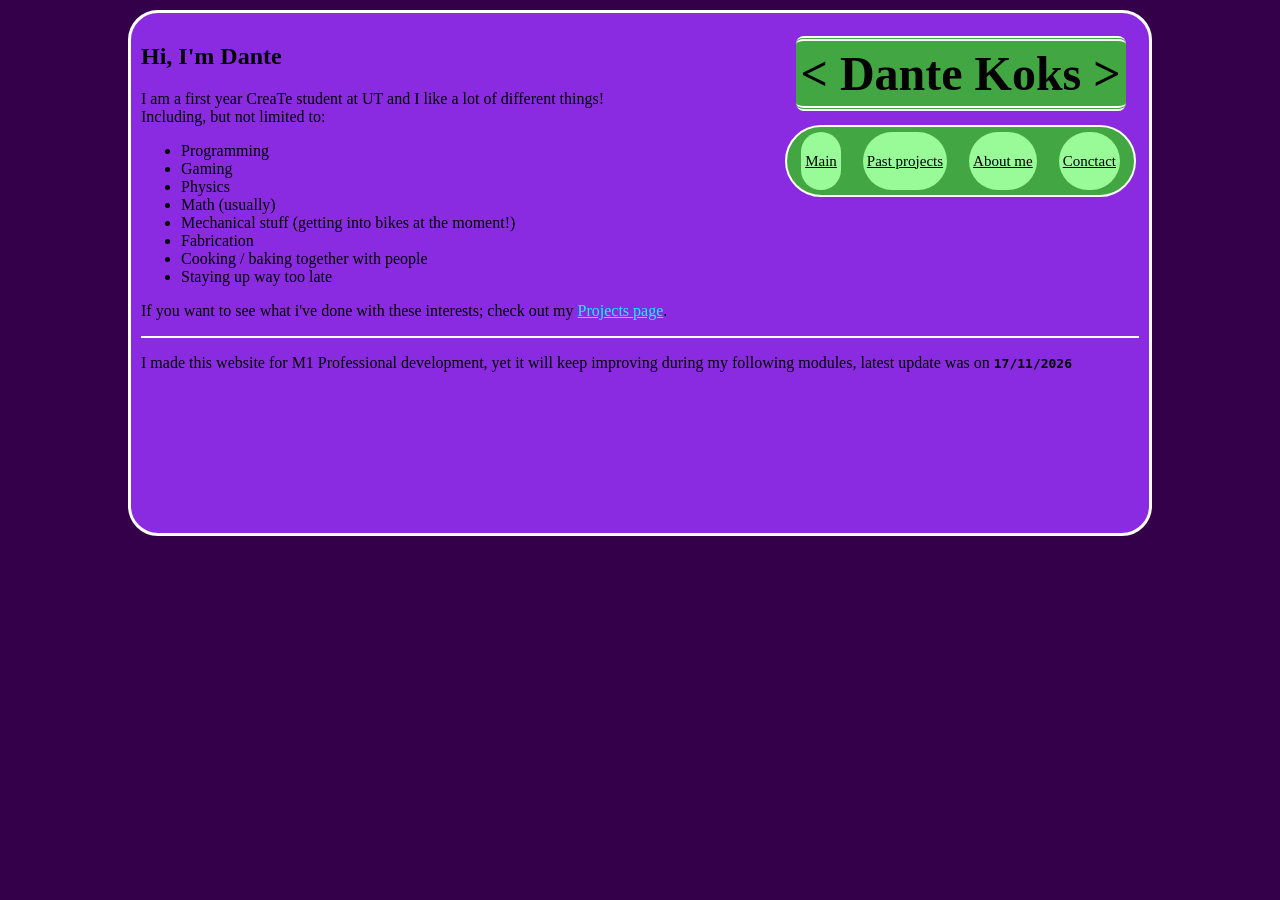
<file: index.html>
<!DOCTYPE html>

<html lang="en">
<head>
	<link rel="stylesheet" href="styling.css">
	<meta charset="UTF-8">
	<title>Dante's Page</title>
</head>
<body>
	<table class="menu_table"> <!-- the thing on the right with my name and the menu bar -->
		<tr><td>
				<h1>&lt; Dante Koks &gt;</h1>
		</td></tr>
		<tr><td>
				<table class="top_table"> <!-- button bar at the top -->
					<tr>
						<td class="top_td">
							<a class="tab_a" href="index.html"><div class="top_button">Main</div></a>
						</td>
						<td class="top_td">
							<a class="tab_a" href="projects.html"><div class="top_button">Past projects</div></a>
						</td>
						<td class="top_td">
							<a class="tab_a" href="aboutme.html"><div class="top_button">About me</div></a>
						</td>
						<td class="top_td">
							<a class="tab_a" href="contact.html"><div class="top_button">Conctact</div></a>
						</td>
					</tr>
				</table>
		</td></tr>
	</table>
	
	<h2>Hi, I'm Dante</h2>
	<p>
		I am a first year CreaTe student at UT and I like a lot of different things!<br>
		Including, but not limited to:
	</p>
	<ul>
		<li>Programming</li>
		<li>Gaming</li>
		<li>Physics</li>
		<li>Math (usually)</li>
		<li>Mechanical stuff (getting into bikes at the moment!)</li>
		<li>Fabrication</li>
		<li>Cooking / baking together with people</li>
		<li>Staying up way too late</li>
	</ul>
	<p>If you want to see what i've done with these interests; check out my <a href="projects.html">Projects page</a>.</p>
	<hr>
	<p>
		I made this website for M1 Professional development, yet it will keep improving during my following modules, latest update was on <code>17/11/2026</code>
	</p>
</body>
</html>
</file>
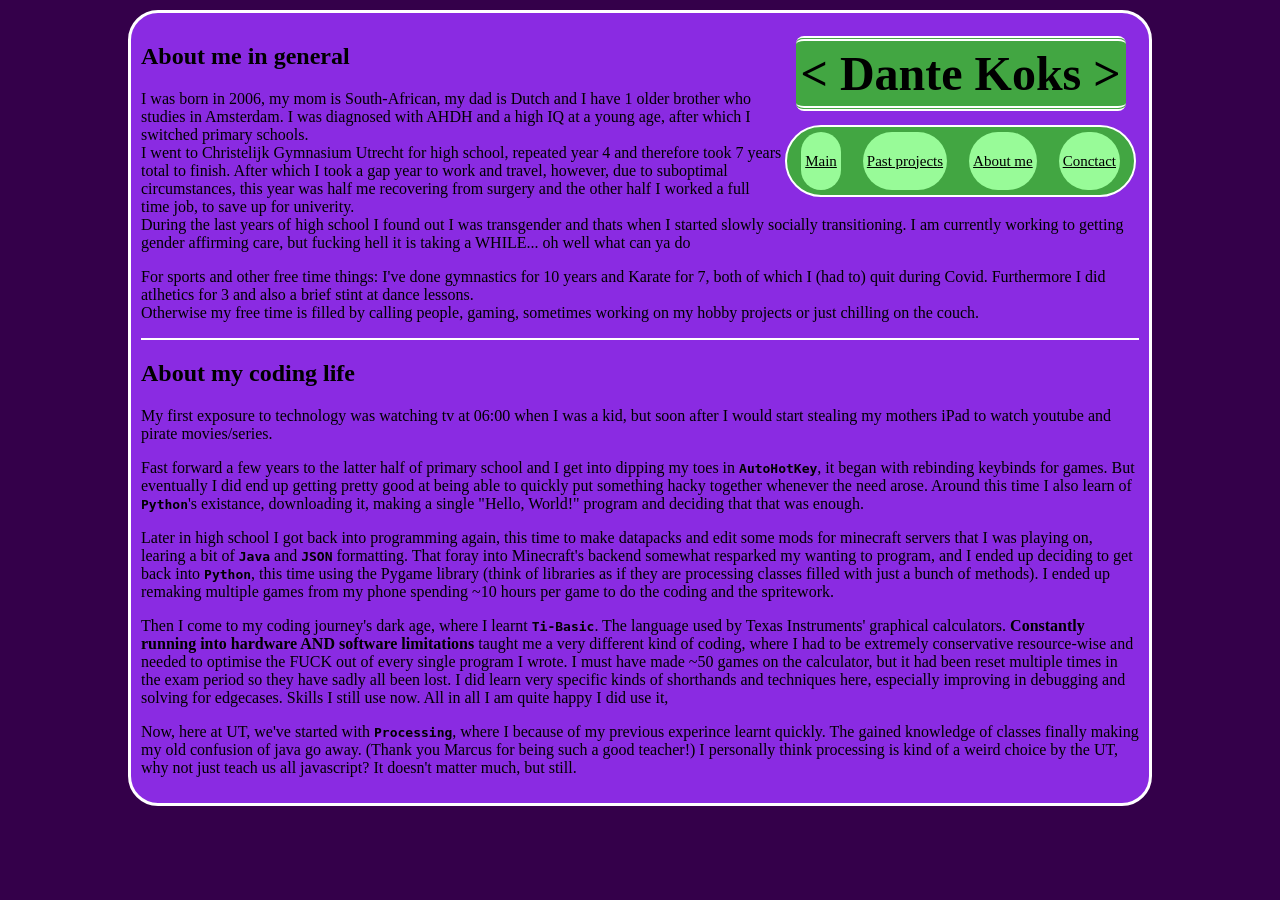
<file: aboutme.html>
<!DOCTYPE html>

<html lang="en">
<head>
	<link rel="stylesheet" href="styling.css">
	<meta charset="UTF-8" name="viewport" content="width=device-width, initial-scale=1.0">
	<title>Dante's Page</title>
</head>
<body>
	<table class="menu_table"> <!-- the thing on the right with my name and the menu bar -->
		<tr>
			<td>
				<h1>&#60; Dante Koks &#62;</h1>
			</td>
		</tr>
		<tr>
			<td>
				<table class="top_table"> <!-- button bar at the top -->
					<tr>
						<td class="top_td">
							<a class="tab_a" href="index.html"><div class="top_button">Main</div></a>
						</td>
						<td class="top_td">
							<a class="tab_a" href="projects.html"><div class="top_button">Past projects</div></a>
						</td>
						<td class="top_td">
							<a class="tab_a" href="aboutme.html"><div class="top_button">About me</div></a>
						</td>
						<td class="top_td">
							<a class="tab_a" href="contact.html"><div class="top_button">Conctact</div></a>
						</td>
					</tr>
				</table>
			</td>
		</tr>
	</table>
	
	<h2>About me in general</h2>
	<p>
		I was born in 2006, my mom is South-African, my dad is Dutch and I have 1 older brother who studies in Amsterdam. I was diagnosed with AHDH and a high IQ at a young age, after which I switched primary schools.
		<br>I went to Christelijk Gymnasium Utrecht for high school, repeated year 4 and therefore took 7 years total to finish. After which I took a gap year to work and travel, however, due to suboptimal circumstances, this year was half me recovering from surgery and the other half I worked a full time job, to save up for univerity.
		<br>During the last years of high school I found out I was transgender and thats when I started slowly socially transitioning. I am currently working to getting gender affirming care, but fucking hell it is taking a WHILE... oh well what can ya do
	</p>
	<p>
		For sports and other free time things: I've done gymnastics for 10 years and Karate for 7, both of which I (had to) quit during Covid. Furthermore I did atlhetics for 3 and also a brief stint at dance lessons.
		<br>Otherwise my free time is filled by calling people, gaming, sometimes working on my hobby projects or just chilling on the couch.
	</p>
	<hr>
	<h2>About my coding life</h2>
	<p>
		My first exposure to technology was watching tv at 06:00 when I was a kid, but soon after I would start stealing my mothers iPad to watch youtube and pirate movies/series.
	</p>
	<p>
		Fast forward a few years to the latter half of primary school and I get into dipping my toes in <code>AutoHotKey</code>, it began with rebinding keybinds for games. But eventually I did end up getting pretty good at being able to quickly put something hacky together whenever the need arose. Around this time I also learn of <code>Python</code>'s existance, downloading it, making a single "Hello, World!" program and deciding that that was enough.
	</p>
	<p>
		Later in high school I got back into programming again, this time to make datapacks and edit some mods for minecraft servers that I was playing on, learing a bit of <code>Java</code> and <code>JSON</code> formatting. That foray into Minecraft's backend somewhat resparked my wanting to program, and I ended up deciding to get back into <code>Python</code>, this time using the Pygame library (think of libraries as if they are processing classes filled with just a bunch of methods). I ended up remaking multiple games from my phone spending ~10 hours per game to do the coding and the spritework.
	</p>
	<p>
		Then I come to my coding journey's dark age, where I learnt <code>Ti-Basic</code>. The language used by Texas Instruments' graphical calculators. <b>Constantly running into hardware AND software limitations</b> taught me a very different kind of coding, where I had to be extremely conservative resource-wise and needed to optimise the FUCK out of every single program I wrote. I must have made ~50 games on the calculator, but it had been reset multiple times in the exam period so they have sadly all been lost. I did learn very specific kinds of shorthands and techniques here, especially improving in debugging and solving for edgecases. Skills I still use now. All in all I am quite happy I did use it, 
	</p>
	<p>
		Now, here at UT, we've started with <code>Processing</code>, where I because of my previous experince learnt quickly. The gained knowledge of classes finally making my old confusion of java go away. (Thank you Marcus for being such a good teacher!) I personally think processing is kind of a weird choice by the UT, why not just teach us all javascript? It doesn't matter much, but still.
	</p>
</body>
</html>
</file>
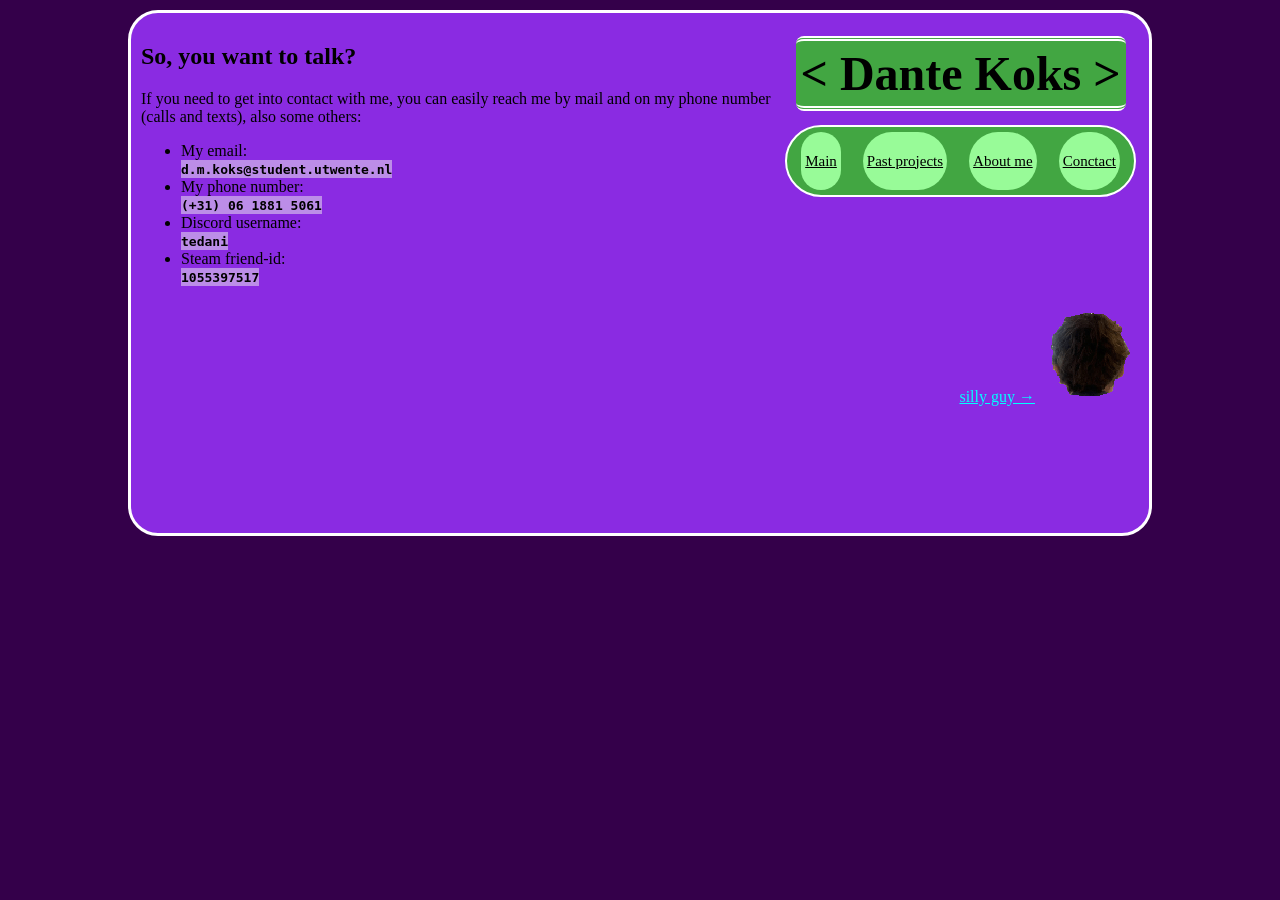
<file: contact.html>
<!DOCTYPE html>

<html lang="en">
<head>
	<link rel="stylesheet" href="styling.css">
	<meta charset="UTF-8">
	<title>Dante's Page</title>
</head>
<body>
	<table class="menu_table"> <!-- the thing on the right with my name and the menu bar -->
		<tr>
			<td>
				<h1>&#60; Dante Koks &#62;</h1>
			</td>
		</tr>
		<tr>
			<td>
				<table class="top_table"> <!-- button bar at the top -->
					<tr>
						<td class="top_td">
							<a class="tab_a" href="index.html"><div class="top_button">Main</div></a>
						</td>
						<td class="top_td">
							<a class="tab_a" href="projects.html"><div class="top_button">Past projects</div></a>
						</td>
						<td class="top_td">
							<a class="tab_a" href="aboutme.html"><div class="top_button">About me</div></a>
						</td>
						<td class="top_td">
							<a class="tab_a" href="contact.html"><div class="top_button">Conctact</div></a>
						</td>
					</tr>
				</table>
			</td>
		</tr>
	</table>
	
	<h2>So, you want to talk?</h2>
	<p>
		If you need to get into contact with me, you can easily reach me by mail and on my phone number (calls and texts), also some others:
	</p>
	<ul>
		<li>My email:<a class="tab_a" href="mailto:d.m.koks@student.utwente.nl"><div style="background-color:#f0f0f080; width:fit-content"><code>d.m.koks@student.utwente.nl</code></div></a></li>
		<li>My phone number:<a class="tab_a" href="tel:+31618815016"><div style="background-color:#f0f0f080; width:fit-content;"><code>(+31) 06 1881 5061</code></div></a></li>
		<li>Discord username: <div style="background-color:#f0f0f080; width:fit-content"><code>tedani</code></div></li>
		<li>Steam friend-id: <div style="background-color:#f0f0f080; width:fit-content"><code>1055397517</code></div></li>
	</ul>
	
	<p align=right>
		<a href="https://mgerhold.personalweb.utwente.nl/">silly guy →</a>
		<img src="data\marcus.gif" title="Marcus speeeeen">
	</p>
</body>
</html>
</file>
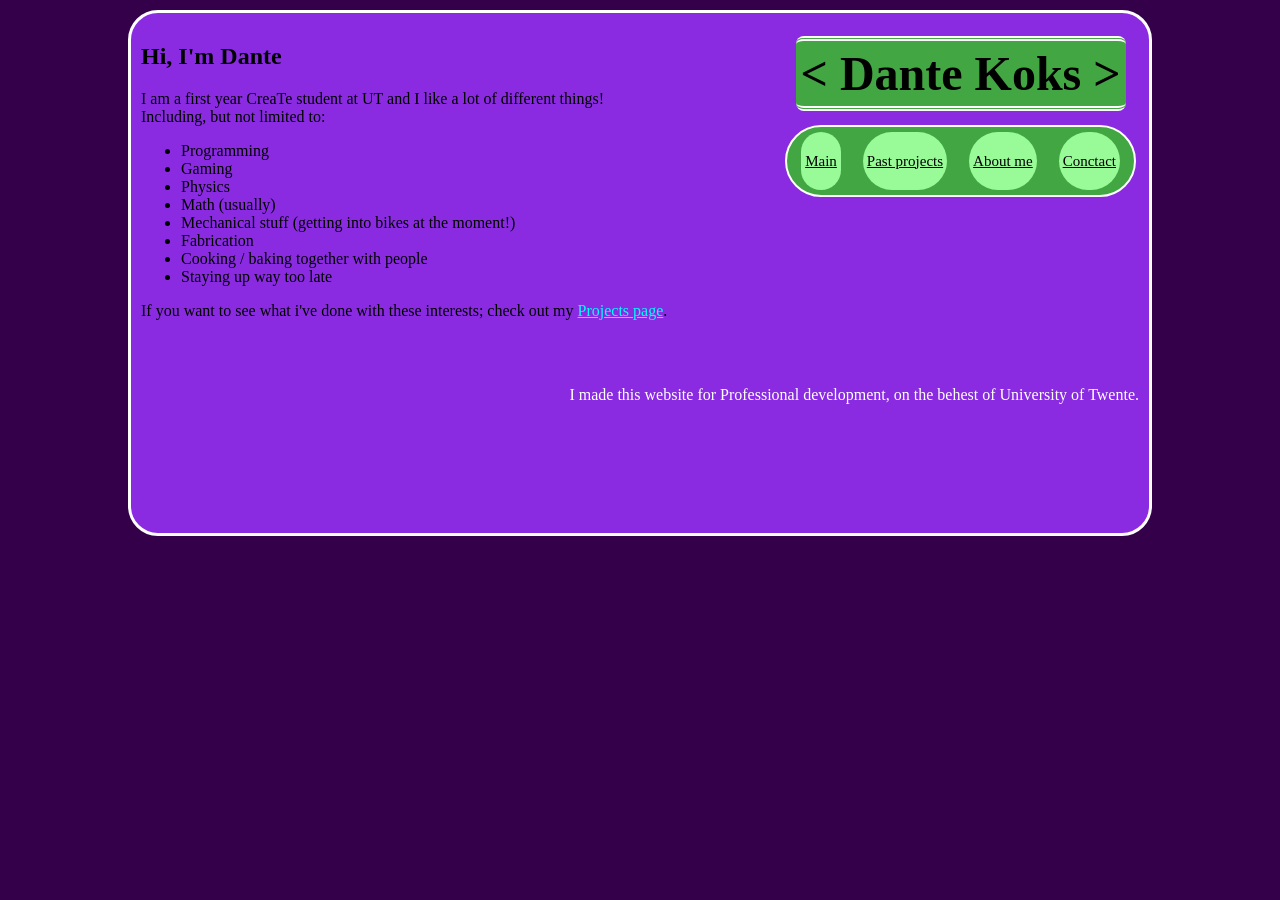
<file: main.html>
<!DOCTYPE html>

<html lang="en">
<head>
	<link rel="stylesheet" href="styling.css">
	<meta charset="UTF-8">
	<title>Dante's Page</title>
</head>
<body>
	<table class="menu_table"> <!-- the thing on the right with my name and the menu bar -->
		<tr><td>
				<h1>&lt; Dante Koks &gt;</h1>
		</td></tr>
		<tr><td>
				<table class="top_table"> <!-- button bar at the top -->
					<tr>
						<td class="top_td">
							<a class="tab_a" href="main.html"><div class="top_button">Main</div></a>
						</td>
						<td class="top_td">
							<a class="tab_a" href="projects.html"><div class="top_button">Past projects</div></a>
						</td>
						<td class="top_td">
							<a class="tab_a" href="aboutme.html"><div class="top_button">About me</div></a>
						</td>
						<td class="top_td">
							<a class="tab_a" href="contact.html"><div class="top_button">Conctact</div></a>
						</td>
					</tr>
				</table>
		</td></tr>
	</table>
	
	<h2>Hi, I'm Dante</h2>
	<p>
		I am a first year CreaTe student at UT and I like a lot of different things!<br>
		Including, but not limited to:
	</p>
	<ul>
		<li>Programming</li>
		<li>Gaming</li>
		<li>Physics</li>
		<li>Math (usually)</li>
		<li>Mechanical stuff (getting into bikes at the moment!)</li>
		<li>Fabrication</li>
		<li>Cooking / baking together with people</li>
		<li>Staying up way too late</li>
	</ul>
	<p>If you want to see what i've done with these interests; check out my <a href="projects.html">Projects page</a>.</p>
	<p style="padding-top:50px; color:white;" align=right>
		I made this website for Professional development, on the behest of University of Twente.
	</p>
</body>
</html>
</file>
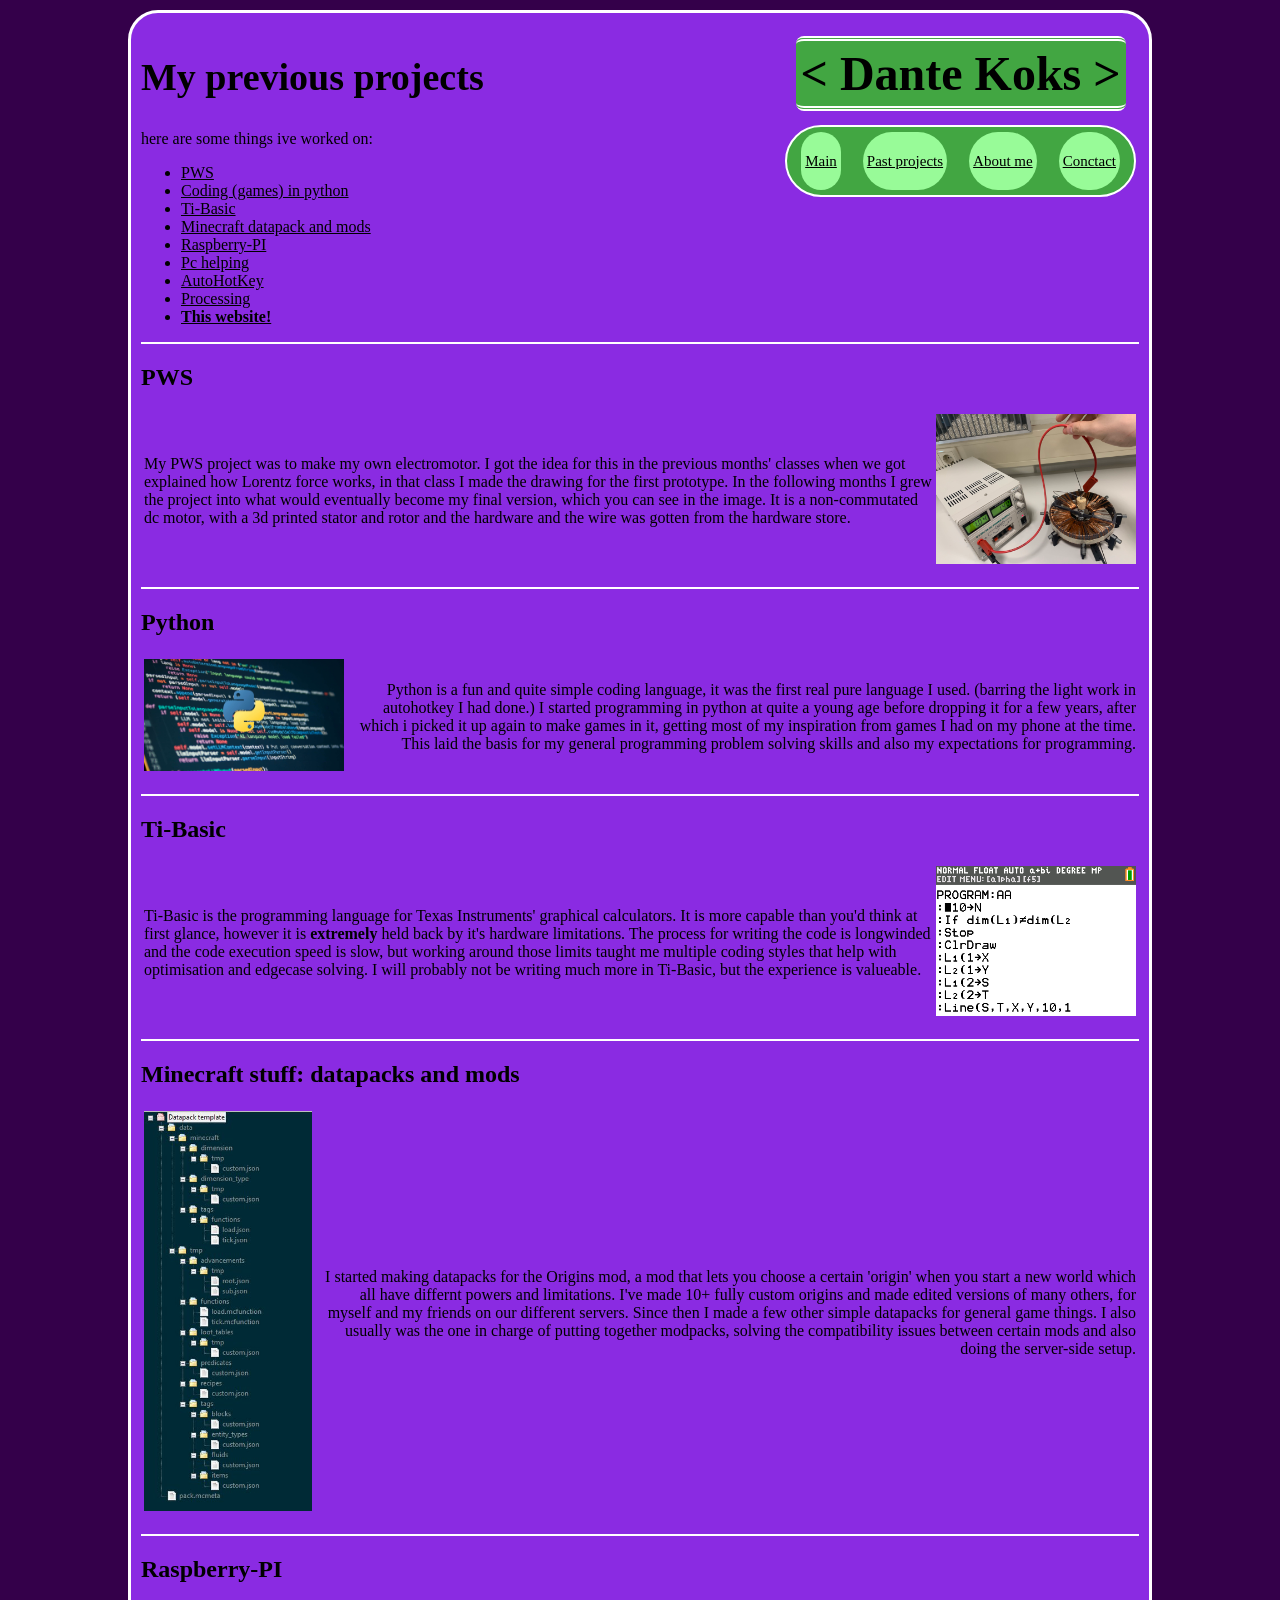
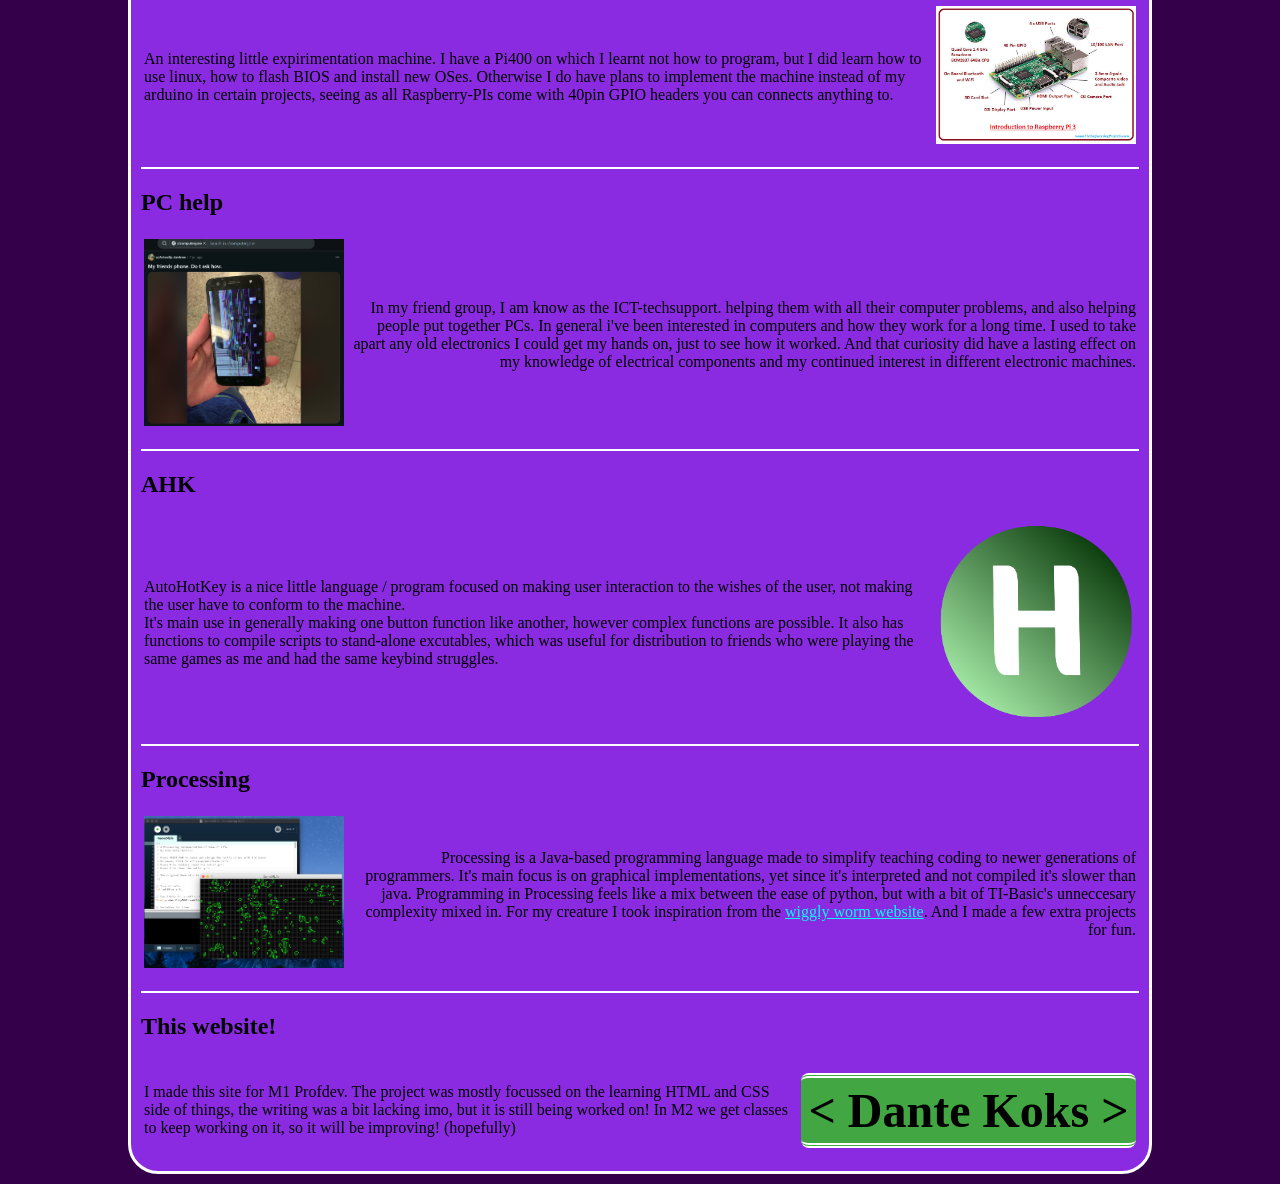
<file: projects.html>
<!DOCTYPE html>

<html lang="en">
<head>
	<link rel="stylesheet" href="styling.css">
	<meta charset="UTF-8">
	<title>Dante's Page</title>
</head>
<body>
	<table class="menu_table"> <!-- the thing on the right with my name and the menu bar -->
		<tr>
			<td>
				<h1>&#60; Dante Koks &#62;</h1>
			</td>
		</tr>
		<tr>
			<td>
				<table class="top_table"> <!-- button bar at the top -->
					<tr>
						<td class="top_td">
							<a class="tab_a" href="index.html"><div class="top_button">Main</div></a>
						</td>
						<td class="top_td">
							<a class="tab_a" href="projects.html"><div class="top_button">Past projects</div></a>
						</td>
						<td class="top_td">
							<a class="tab_a" href="aboutme.html"><div class="top_button">About me</div></a>
						</td>
						<td class="top_td">
							<a class="tab_a" href="contact.html"><div class="top_button">Conctact</div></a>
						</td>
					</tr>
				</table>
			</td>
		</tr>
	</table>
	
	<h2 style="font-size: 38px;">My previous projects</h2>
	<p>
		here are some things ive worked on:
	</p>
	<ul>
		<li><a class="menuitem_a" href="#PWS">PWS</a></li>
		<li><a class="menuitem_a" href="#Python">Coding (games) in python</a></li>
		<li><a class="menuitem_a" href="#TiB">Ti-Basic</a></li>
		<li><a class="menuitem_a" href="#mc">Minecraft datapack and mods</a></li>
		<li><a class="menuitem_a" href="#Rpi">Raspberry-PI</a></li>
		<li><a class="menuitem_a" href="#PCb">Pc helping</a></li>
		<li><a class="menuitem_a" href="#AHK">AutoHotKey</a></li>
		<li><a class="menuitem_a" href="#Proc">Processing</a></li>
		<li><a class="menuitem_a" href="#webs"><b>This website!</b></a></li>
	</ul>
	<hr>
	<h2 id="PWS">PWS</h2>
	<p>
		<table style="border-style:2px">
		<tr>
		<td class="project_text">
			My PWS project was to make my own electromotor. I got the idea for this in the previous months' classes when we got explained how Lorentz force works, in that class I made the drawing for the first prototype. In the following months I grew the project into what would eventually become my final version, which you can see in the image. It is a non-commutated dc motor, with a 3d printed stator and rotor and the hardware and the wire was gotten from the hardware store.
		</td>
		<td class="project_imgs">
			<img src="data\pwsmotor.jpg" class="project_imgs">
		</td>
		</tr>
		</table>
	</p>
	<hr>
	<h2 id="Python">Python</h2>
	<p>
		<table style="border-style:2px">
		<tr>
		<td class="project_imgs">
			<img src="data\python.jpg" class="project_imgs">
		</td>
		<td class="project_text" style="text-align: right;">
			Python is a fun and quite simple coding language, it was the first real pure language I used. (barring the light work in autohotkey I had done.) I started programming in python at quite a young age before dropping it for a few years, after which i picked it up again to make games in it, getting most of my inspiration from games I had on my phone at the time. This laid the basis for my general programming problem solving skills and also my expectations for programming.
		</td>
		</tr>
		</table>
	</p>
	<hr>
	<h2 id="TiB">Ti-Basic</h2>
	<p>
		<table style="border-style:2px">
		<tr>
		<td class="project_text">
			Ti-Basic is the programming language for Texas Instruments' graphical calculators. It is more capable than you'd think at first glance, however it is <b>extremely</b> held back by it's hardware limitations. The process for writing the code is longwinded and the code execution speed is slow, but working around those limits taught me multiple coding styles that help with optimisation and edgecase solving. I will probably not be writing much more in Ti-Basic, but the experience is valueable.
		</td>
		<td class="project_imgs">
			<img src="data\tibasic.png" class="project_imgs">
		</td>
		</tr>
		</table>
	</p>
	<hr>
	<h2 id="mc">Minecraft stuff: datapacks and mods</h2>
	<p>
		<table style="border-style:2px">
		<tr>
		<td class="project_imgs">
			<img src="data\datapack.jpg" class="project_imgs" style="height:400px; width:auto">
		</td>
		<td class="project_text" style="text-align: right;">
			I started making datapacks for the Origins mod, a mod that lets you choose a certain 'origin' when you start a new world which all have differnt powers and limitations. I've made 10+ fully custom origins and made edited versions of many others, for myself and my friends on our different servers. Since then I made a few other simple datapacks for general game things. I also usually was the one in charge of putting together modpacks, solving the compatibility issues between certain mods and also doing the server-side setup.
		</td>
		</tr>
		</table>
	</p>
	<hr>
	<h2 id="Rpi">Raspberry-PI</h2>
	<p>
		<table style="border-style:2px">
		<tr>
		<td class="project_text">
			An interesting little expirimentation machine. I have a Pi400 on which I learnt not how to program, but I did learn how to use linux, how to flash BIOS and install new OSes. Otherwise I do have plans to implement the machine instead of my arduino in certain projects, seeing as all Raspberry-PIs come with 40pin GPIO headers you can connects anything to.
		</td>
		<td class="project_imgs">
			<img src="data\rasppi.jpg" class="project_imgs">
		</td>
		</tr>
		</table>
	</p>
	<hr>
	<h2 id="PCb">PC help</h2>
	<p>
		<table style="border-style:2px">
		<tr>
		<td class="project_imgs">
			<img src="data\pcbuild.png" class="project_imgs">
		</td>
		<td class="project_text" style="text-align: right;">
		In my friend group, I am know as the ICT-techsupport. helping them with all their computer problems, and also helping people put together PCs. In general i've been interested in computers and how they work for a long time. I used to take apart any old electronics I could get my hands on, just to see how it worked. And that curiosity did have a lasting effect on my knowledge of electrical components and my continued interest in different electronic machines.
		</td>
		</tr>
		</table>
	</p>
	<hr>
	<h2 id="AHK">AHK</h2>
	<p>
		<table style="border-style:2px">
		<tr>
		<td class="project_text">
			AutoHotKey is a nice little language / program focused on making user interaction to the wishes of the user, not making the user have to conform to the machine.<br>It's main use in generally making one button function like another, however complex functions are possible. It also has functions to compile scripts to stand-alone excutables, which was useful for distribution to friends who were playing the same games as me and had the same keybind struggles.
		</td>
		<td class="project_imgs">
			<img src="data\ahk.png" class="project_imgs">
		</td>
		</tr>
		</table>
	</p>
	<hr>
	<h2 id="Proc">Processing</h2>
	<p>
		<table style="border-style:2px">
		<tr>
		<td class="project_imgs">
			<img src="data\processing.png" class="project_imgs">
		</td>
		<td class="project_text" style="text-align: right;">
		<p>
			Processing is a Java-based programming language made to simplify teaching coding to newer generations of programmers. It's main focus is on graphical implementations, yet since it's interpreted and not compiled it's slower than java. Programming in Processing feels like a mix between the ease of python, but with a bit of TI-Basic's unneccesary complexity mixed in. For my creature I took inspiration from the <a href="http://www.staggeringbeauty.com/" target=_blank>wiggly worm website</a>. And I made a few extra projects for fun.
		</p>
		</td>
		</tr>
		</table>
	</p>
	<hr>
	<h2 id="webs">This website!</h2>
	<table style="border-style:2px">
		<tr>
		<td class="project_text">
			I made this site for M1 Profdev. The project was mostly focussed on the learning HTML and CSS side of things, the writing was a bit lacking imo, but it is still being worked on! In M2 we get classes to keep working on it, so it will be improving! (hopefully)
		</td>
		<td>
			<h1 style="width:325px;">&#60; Dante Koks &#62;</h1>
		</td>
		</tr>
		</table>
</body>
</html>
</file>
<file: styling.css>
html {background-color: #34004a}

body {
	background-color: blueviolet;
	margin: 10px 10%;
	border-style:solid;
	border-radius: 30px;
	border-color: white;
	padding: 10px;
	min-height: 500px;
}

h1 {text-align: center;
	color: black;
	font-size:48px;
	border-style: double;
	border-radius:8px;
	width:fit-content;
	margin:10px auto;
	border-left-style: hidden;
	border-right-style: hidden;
	border-color: white;
	border-width: 5px;
	padding: 5px;
	background-color: #42a642;
}

.tab_a {
	color: inherit; /* blue colors for links too */
	text-decoration: inherit; /* no underline */
	background-color:#f0f0f080;
	width:fit-content;
}

.menu_table {
	float:right;
}

.top_button {
	display: flex;
	justify-content: center;
	align-items: center;
	background-color: palegreen;
	font-size: 15px;
	padding: 4px;
	border: 2px;
	border-radius: 50px;
	height: 50px;
	text-decoration: underline;
}

.top_table {
	margin: auto 0 auto auto;
	border-width:2px;
	border-style:solid;
	border-radius:40px;
	border-color: white;
	padding:2px;
	background-color: #42a642;
}

.top_td {padding-left: 10px; padding-right: 10px;}

code {
	/* background-color: #f0f0f080; */
	font-weight: bold;
	color: deepslateblue;
}

hr {
	border-style:solid;
	border-color:white;
}

.project_text {
	/* min-width: 80%; */
	width: 100%;
}

.project_imgs {
	width: 200px;
}

.menuitem_a {
	color: black;
	font-weight: italic;	
}

a {
	color: aqua;
}
</file>
